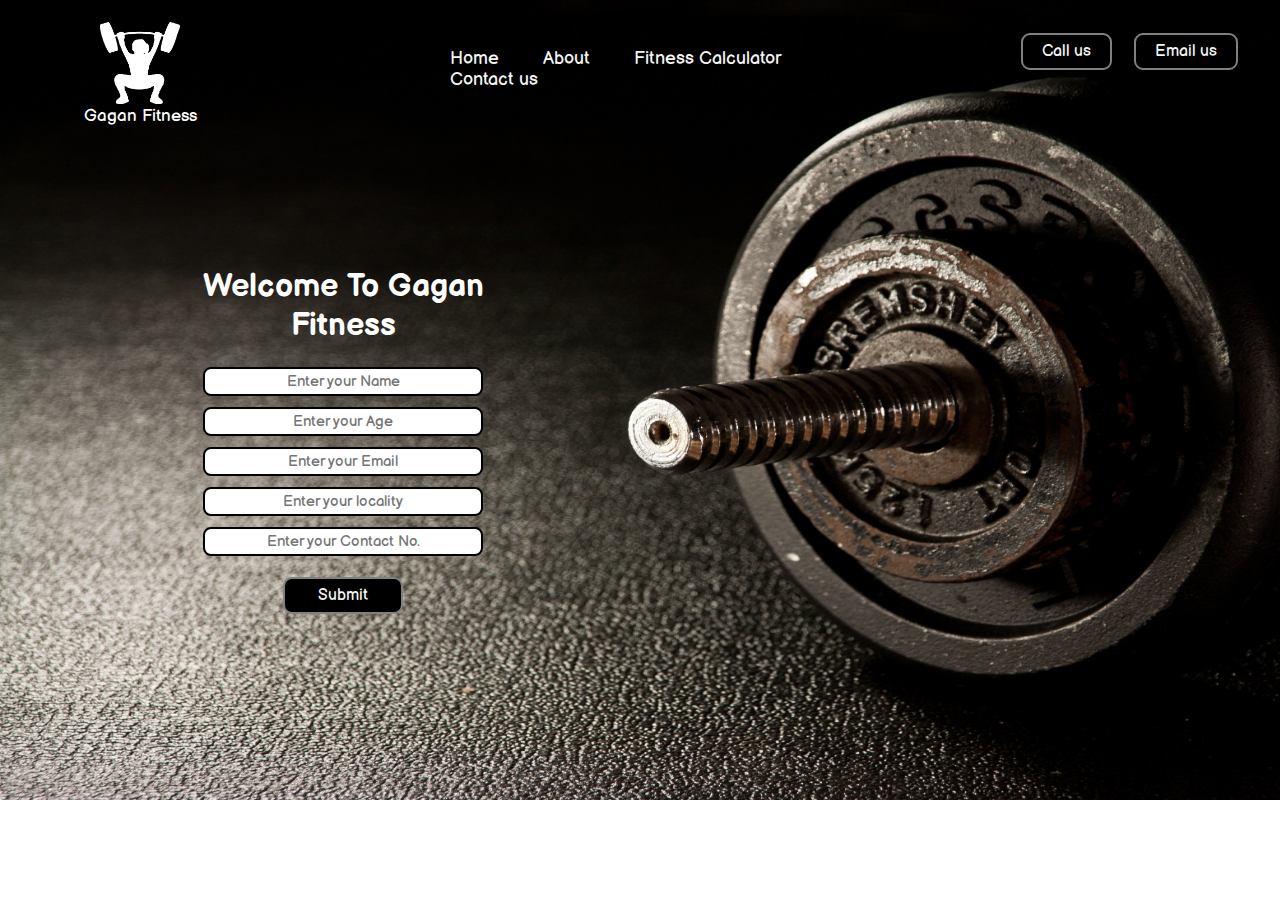
<file: index.html>
<!DOCTYPE html>
<html lang="en">

<head>
    <meta charset="UTF-8">
    <meta http-equiv="X-UA-Compatible" content="IE=edge">
    <meta name="viewport" content="width=device-width, initial-scale=1.0">
    <title>Gagan Yadav</title>
    <link rel="stylesheet" href="project2.css">

    <link rel="preconnect" href="https://fonts.gstatic.com">
    <link href="https://fonts.googleapis.com/css2?family=Balsamiq+Sans:wght@700&display=swap" rel="stylesheet">

    <style>
        body {
            font-family: 'Balsamiq Sans', cursive;
            margin: 0px;
            padding: 0px;
            color: white;
            /* This image is taken by pc */
            background: url('gym.jpg');
            background-repeat: no-repeat;
            /* background-size: cover; */
            background-size: 1600px 800px;
        }
    </style>
</head>

<body>
    <header>
        <!-- left for logo -->
        <div class="left">
            <img src="gymlogo.png" alt="Error loading Image">
            <div>Gagan Fitness</div>
        </div>

        <!-- mid for navbar -->
        <div class="mid">
            <ul class="navbar">
                <li><a href="#" class="active">Home</a></li>
                <li><a href="#">About</a></li>
                <li><a href="#">Fitness Calculator</a></li>
                <li><a href="#">Contact us</a></li>
            </ul>
        </div>

        <!-- right for buttons -->
        <div class="right">
            <button class="btn">Call us</button>
            <button class="btn">Email us</button>
        </div>
    </header>
    <div class="container">
        <h1>Welcome To Gagan Fitness</h1>
        <form action="backend.php">
            <div class="form-group">
                <input type="text" name="hello" placeholder="Enter your Name"></input>
            </div>
            <div class="form-group">
                <input type="text" name="hello" placeholder="Enter your Age"></input>
            </div>
            <div class="form-group">
                <input type="text" name="hello" placeholder="Enter your Email"></input>
            </div>
            <div class="form-group">
                <input type="text" name="hello" placeholder="Enter your locality"></input>
            </div>
            <div class="form-group">
                <input type="text" name="hello" placeholder="Enter your Contact No."></input>
            </div>
            <button class="btn">Submit</button>
        </form>
    </div>
</body>

</html>
</file>
<file: project2.css>
*{
    box-sizing: border-box;
}

.left{
    position: absolute;
    /* border: 2px solid blue; */
    display: inline-block;
    /* left: 34px; */
    left: 80px;
    top: 22px;
}

.mid{
    /* border: 2px solid yellow; */
    display: block;
    width: 39%;
    margin: 32px auto;
    /* display: inline-block; */
}
.right{
    position: absolute;
    /* border: 2px solid tomato; */
    display: inline-block;
    right: 33px;
    top: 33px;
}

.navbar{
    display: inline-block;
}
.navbar li{
    display: inline-block;
    font-size: 18px;
}
.navbar li a{
    color:whitesmoke;
    text-decoration:none;
    padding: 30px 20px;
}
.navbar li a:hover, .navbar li a:active{
    /* color:rgb(89, 0, 255); */
    color: cyan;
    text-decoration:underline;
}

.left img{
    width: 80px;
    margin: 0px 20px;
    filter:invert(100%);
}

.left div{
    text-align: center;
    line-height: 15px;
    font-size: 17px;
    margin: auto;
}


.btn{
    margin: 0px 9px;
    color: whitesmoke;
    background-color: black;
    padding: 7px 19px;
    border: 2px solid gray;
    border-radius: 9px;
    font-size: 16px;
    cursor: pointer;
    font-family: 'Balsamiq Sans', cursive;
}
.btn:hover{
    background-color: rgb(54, 53, 53);
}

.container{
    /* border:2px solid greenyellow; */
    margin: 90px 100px;
    padding: 50px;
    width: 38%;
    border-radius: 6px;
}

.form-group input{
    font-family: 'Balsamiq Sans', cursive;
    border:2px solid black;
    text-align: center;
    display: block;
    width:280px;
    margin:11px auto;
    padding: 3px;
    font-size: 15px;
    border-radius: 8px;
}
.container h1{
    text-align: center;
    
}
.container button{
    text-align: center;
    display:block;
    width:120px;
    margin: 21px auto;
}
</file>
